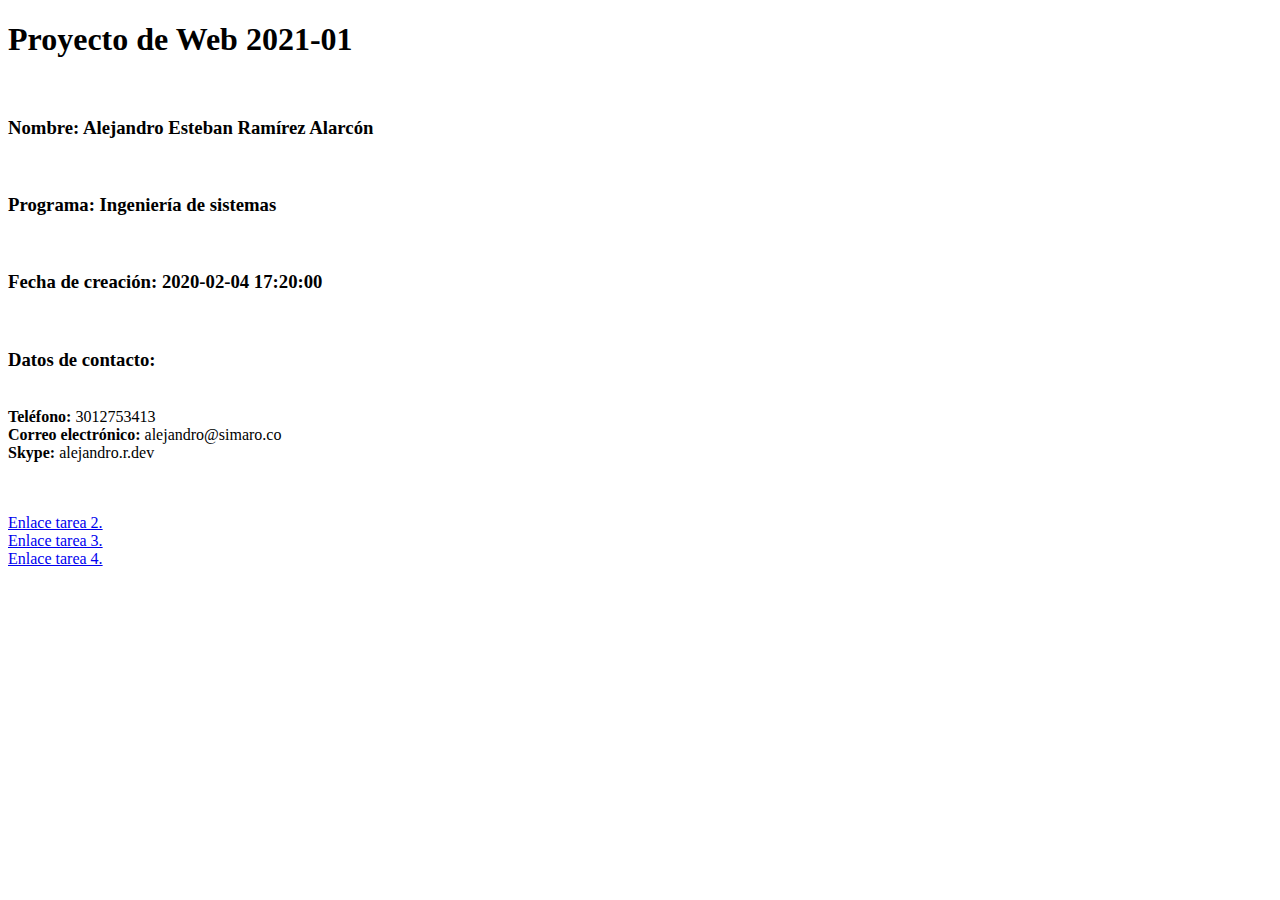
<file: index.html>
<!DOCTYPE html> 
<html>
<head>
    <meta charset="UTF-8">
    <title>Proyecto de Web 2021-01</title>
</head>
<body>
<h1>Proyecto de Web 2021-01</h1>
<br>
<p>
<h3>Nombre: Alejandro Esteban Ramírez Alarcón</h3></p>
<br>
<p>
<h3>Programa: Ingeniería de sistemas</h3></p>
<br>
<p>
<h3>Fecha de creación: 2020-02-04 17:20:00</h3></p>
<br>
<p>
<h3>Datos de contacto:</h3>
<br>
<b>Teléfono:</b> 3012753413
<br>
<b>Correo electrónico:</b> alejandro@simaro.co
<br>
<b>Skype:</b> alejandro.r.dev
<br>
</p>
<br>
<br>
<a href="fase2/design.html" target="_blank">Enlace tarea 2.</a><br>
<a href="fase3/design.html" target="_blank">Enlace tarea 3.</a><br>
<a href="fase4/design.html" target="_blank">Enlace tarea 4.</a><br>
<br>
</body>
</html>
</file>
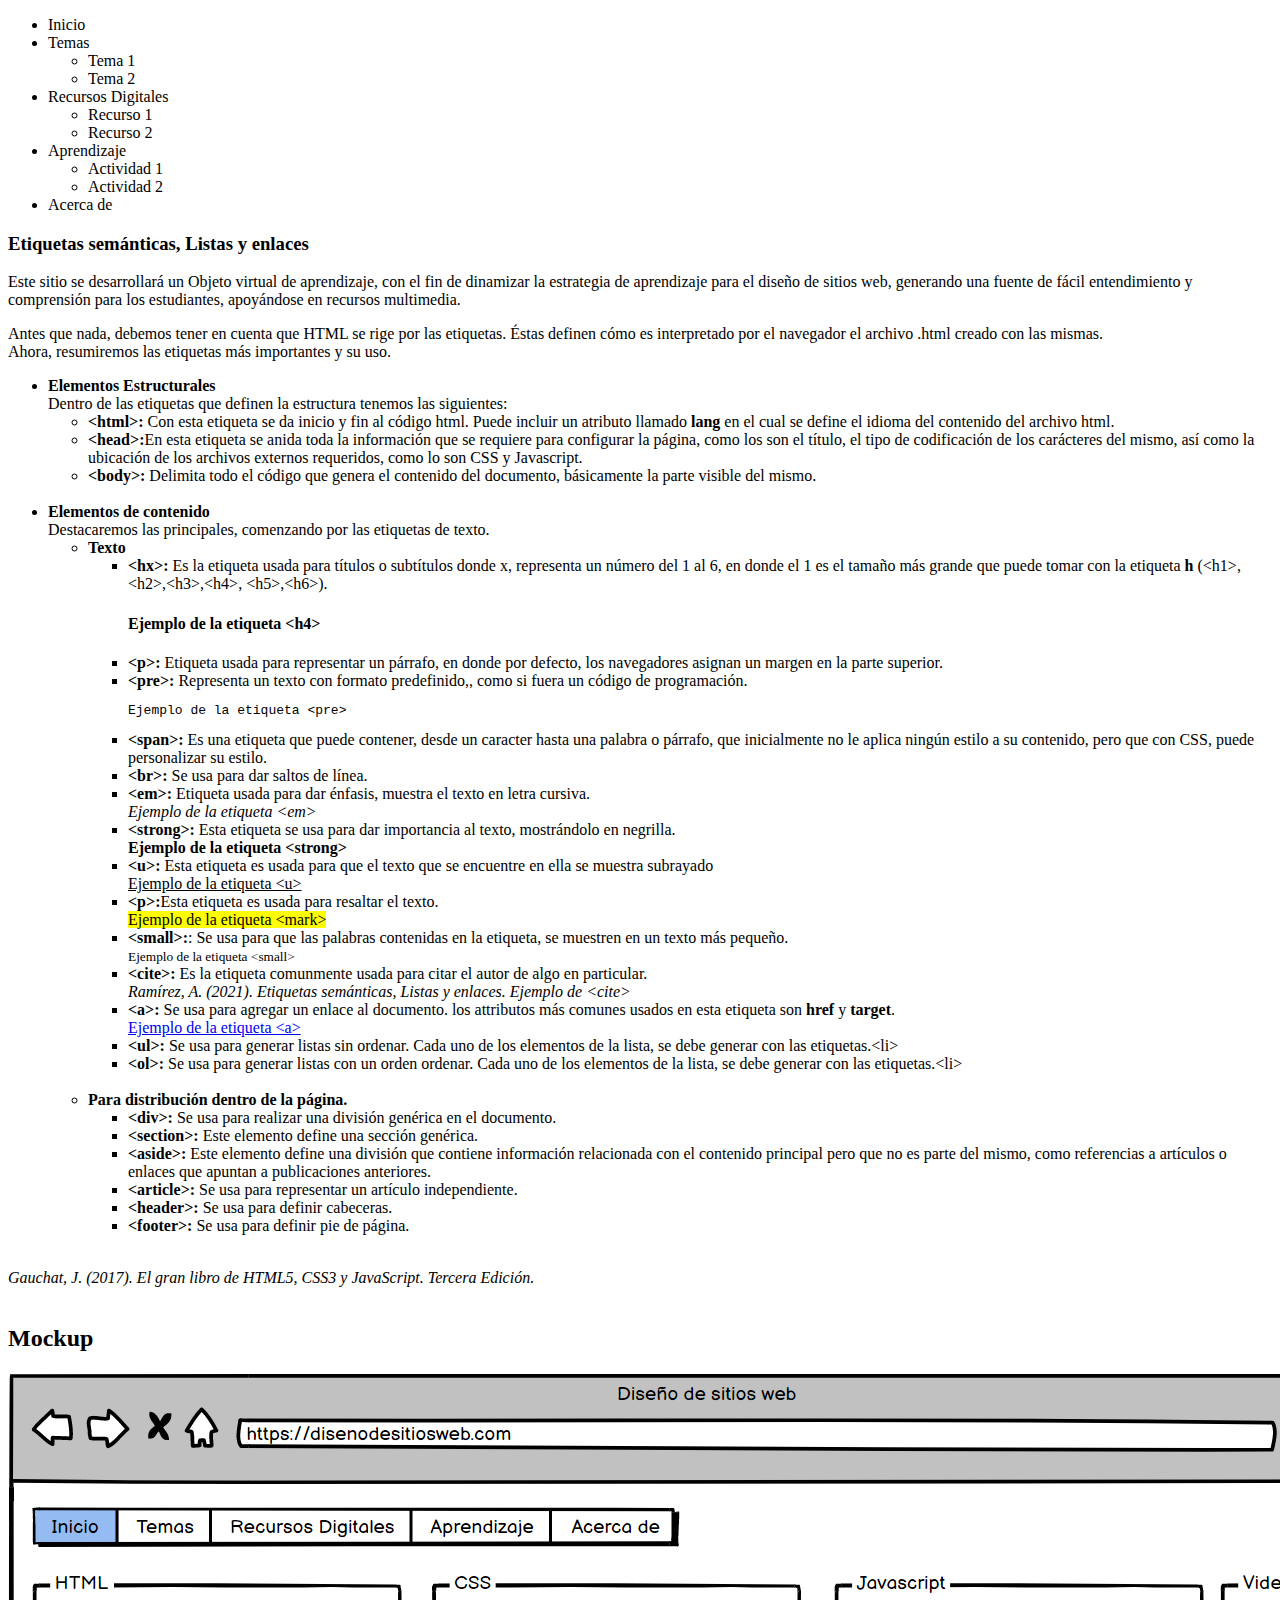
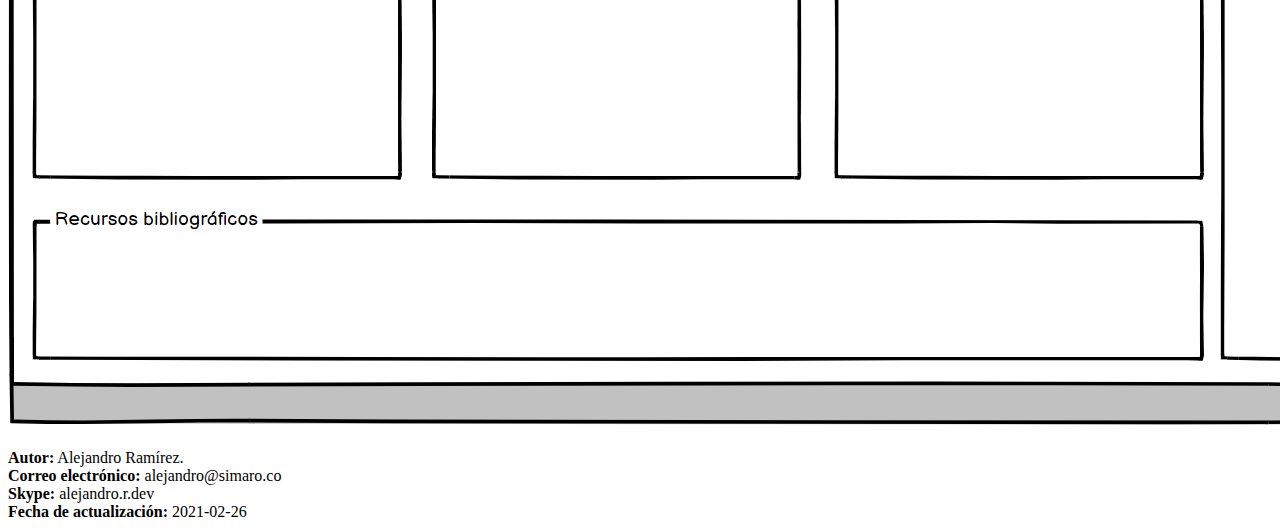
<file: fase2/design.html>
<!DOCTYPE html>
<html lang="es">
    <head>
        <meta charset="UTF-8">
        <title>Etiquetas semánticas, Listas y enlaces</title>
    </head>
    <body>
        <header>
            <nav>
                <ul>
                    <li>Inicio</li>
                    <li>Temas</li>
                    <ul>
                        <li>Tema 1</li>
                        <li>Tema 2</li>
                    </ul>
                    <li>Recursos Digitales</li>
                    <ul>
                        <li>Recurso 1</li>
                        <li>Recurso 2</li>
                    </ul>
                    <li>Aprendizaje</li>
                    <ul>
                        <li>Actividad 1</li>
                        <li>Actividad 2</li>
                    </ul>
                    <li>Acerca de</li>
                </ul>
            </nav>
        </header>
        <section>
            <h3>Etiquetas semánticas, Listas y enlaces</h3>
            <p>Este sitio se desarrollará un Objeto virtual de aprendizaje, con el fin de dinamizar la estrategia de
                aprendizaje para el diseño de sitios web, generando una fuente de fácil entendimiento y comprensión para
                los estudiantes, apoyándose en recursos multimedia.
            </p>
        </section>
        <article>
            Antes que nada, debemos tener en cuenta que HTML se rige por las etiquetas. Éstas definen cómo es interpretado
            por el navegador el archivo .html creado con las mismas.<br>
            Ahora, resumiremos las etiquetas más importantes y su uso.
            <p>
                <ul>
                    <li><b>Elementos Estructurales</b></li>
                    Dentro de las etiquetas que definen la estructura tenemos las siguientes:
                    <ul>
                        <li><b>&lt;html&gt;:</b> Con esta etiqueta se da inicio y fin al código html. Puede incluir un
                            atributo llamado <strong>lang</strong> en el cual se define el idioma del contenido del archivo
                            html.
                        </li>
                        <li><b>&lt;head&gt;:</b>En esta etiqueta se anida toda la información que se requiere para
                            configurar la página, como los son el título, el tipo de codificación de los carácteres del mismo,
                            así como la ubicación de los archivos externos requeridos, como lo son CSS y Javascript.
                        </li>
                        <li><b>&lt;body&gt;:</b> Delimita todo el código que genera el contenido del documento, básicamente
                             la parte visible del mismo.
                        </li>
                    </ul>
                    <br>
                    <li><b>Elementos de contenido</b></li>
                    Destacaremos las principales, comenzando por las etiquetas de texto.
                    <ul>
                        <li>
                            <b>Texto</b>
                            <ul>
                                <li>
                                    <b>&lt;hx&gt;:</b> Es la etiqueta usada para títulos o subtítulos donde x,
                                    representa un número del 1 al 6, en donde el 1 es el tamaño más grande que puede tomar
                                    con la etiqueta <strong>h</strong> (&lt;h1&gt;,&lt;h2&gt;,&lt;h3&gt;,&lt;h4&gt;,
                                    &lt;h5&gt;,&lt;h6&gt;).
                                    <h4>Ejemplo de la etiqueta &lt;h4&gt;</h4>
                                </li>
                                <li>
                                    <b>&lt;p&gt;:</b> Etiqueta usada para representar un párrafo, en donde por defecto,
                                    los navegadores asignan un margen en la parte superior.
                                </li>
                                <li>
                                    <b>&lt;pre&gt;:</b> Representa un texto con formato predefinido,, como si fuera un
                                    código de programación.
                                    <pre>Ejemplo de la etiqueta &lt;pre&gt;</pre>
                                </li>
                                <li>
                                    <b>&lt;span&gt;:</b> Es una etiqueta que puede contener, desde un caracter hasta
                                    una palabra o párrafo, que inicialmente no le aplica ningún estilo a su contenido,
                                    pero que con CSS, puede personalizar su estilo.
                                </li>
                                <li>
                                    <b>&lt;br&gt;:</b> Se usa para dar saltos de línea.
                                </li>
                                <li>
                                    <b>&lt;em&gt;:</b> Etiqueta usada para dar énfasis, muestra el texto en letra cursiva.
                                    <br>
                                    <em>Ejemplo de la etiqueta &lt;em&gt;</em>
                                </li>
                                <li>
                                    <b>&lt;strong&gt;:</b> Esta etiqueta se usa para dar importancia al texto, mostrándolo
                                    en negrilla.
                                    <br>
                                    <strong>Ejemplo de la etiqueta &lt;strong&gt;</strong>
                                </li>
                                <li>
                                    <b>&lt;u&gt;:</b> Esta etiqueta es usada para que el texto que se encuentre en ella
                                    se muestra subrayado
                                    <br>
                                    <u>Ejemplo de la etiqueta &lt;u&gt;</u>
                                </li>
                                <li>
                                    <b>&lt;p&gt;:</b>Esta etiqueta es usada para resaltar el texto.
                                    <br>
                                    <mark>Ejemplo de la etiqueta &lt;mark&gt;</mark>
                                </li>
                                <li>
                                    <b>&lt;small&gt;:</b>: Se usa para que las palabras contenidas en la etiqueta, se
                                    muestren en un texto más pequeño.
                                    <br>
                                    <small>Ejemplo de la etiqueta &lt;small&gt;</small>
                                </li>
                                <li>
                                    <b>&lt;cite&gt;:</b> Es la etiqueta comunmente usada para citar el autor de algo en
                                    particular.
                                    <br>
                                    <cite>Ramírez, A. (2021). Etiquetas semánticas, Listas y enlaces.  Ejemplo de &lt;cite&gt;</cite>
                                </li>
                                <li>
                                    <b>&lt;a&gt;:</b> Se usa para agregar un enlace al documento. los attributos más
                                    comunes usados en esta etiqueta son <strong>href</strong> y <strong>target</strong>.
                                    <br>
                                    <a href="https://google.com.co" target="_blank">Ejemplo de la etiqueta &lt;a&gt;</a>
                                </li>
                                <li>
                                    <b>&lt;ul&gt;:</b> Se usa para generar listas sin ordenar. Cada uno de los elementos
                                    de la lista, se debe generar con las etiquetas.&lt;li&gt;
                                </li>
                                <li>
                                    <b>&lt;ol&gt;:</b> Se usa para generar listas con un orden ordenar. Cada uno de los elementos
                                    de la lista, se debe generar con las etiquetas.&lt;li&gt;
                                </li>
                            </ul>
                        </li>
                        <br>
                        <li>
                            <b>Para distribución dentro de la página.</b>
                            <ul>
                                <li>
                                    <b>&lt;div&gt;:</b> Se usa para realizar una división genérica en el documento.
                                </li>
                                <li>
                                    <b>&lt;section&gt;:</b> Este elemento define una sección genérica.
                                </li>
                                <li>
                                    <b>&lt;aside&gt;:</b> Este elemento define una división que contiene información
                                    relacionada con el contenido principal pero que no es parte del mismo, como
                                    referencias a artículos o enlaces que apuntan a publicaciones anteriores.
                                </li>
                                <li>
                                    <b>&lt;article&gt;:</b> Se usa para representar un artículo independiente.
                                </li>
                                <li>
                                    <b>&lt;header&gt;:</b> Se usa para definir cabeceras.
                                </li>
                                <li>
                                    <b>&lt;footer&gt;:</b> Se usa para definir pie de página.
                                </li>
                            </ul>
                        </li>
                    </ul>
                </ul>
            </p>
        </article>
        <br>
        <cite>Gauchat, J. (2017). El gran libro de HTML5, CSS3 y JavaScript. Tercera Edición.</cite>
        <br><br>
        <h2>Mockup</h2>
        <img src="mockup.png">
        <br><br>
    <footer>
        <b>Autor:</b> Alejandro Ramírez. <br>
        <b>Correo electrónico:</b> alejandro@simaro.co <br>
        <b>Skype:</b> alejandro.r.dev <br>
        <b>Fecha de actualización:</b> <date>2021-02-26</date> <br>
    </footer>
    </body>
</html>
</file>
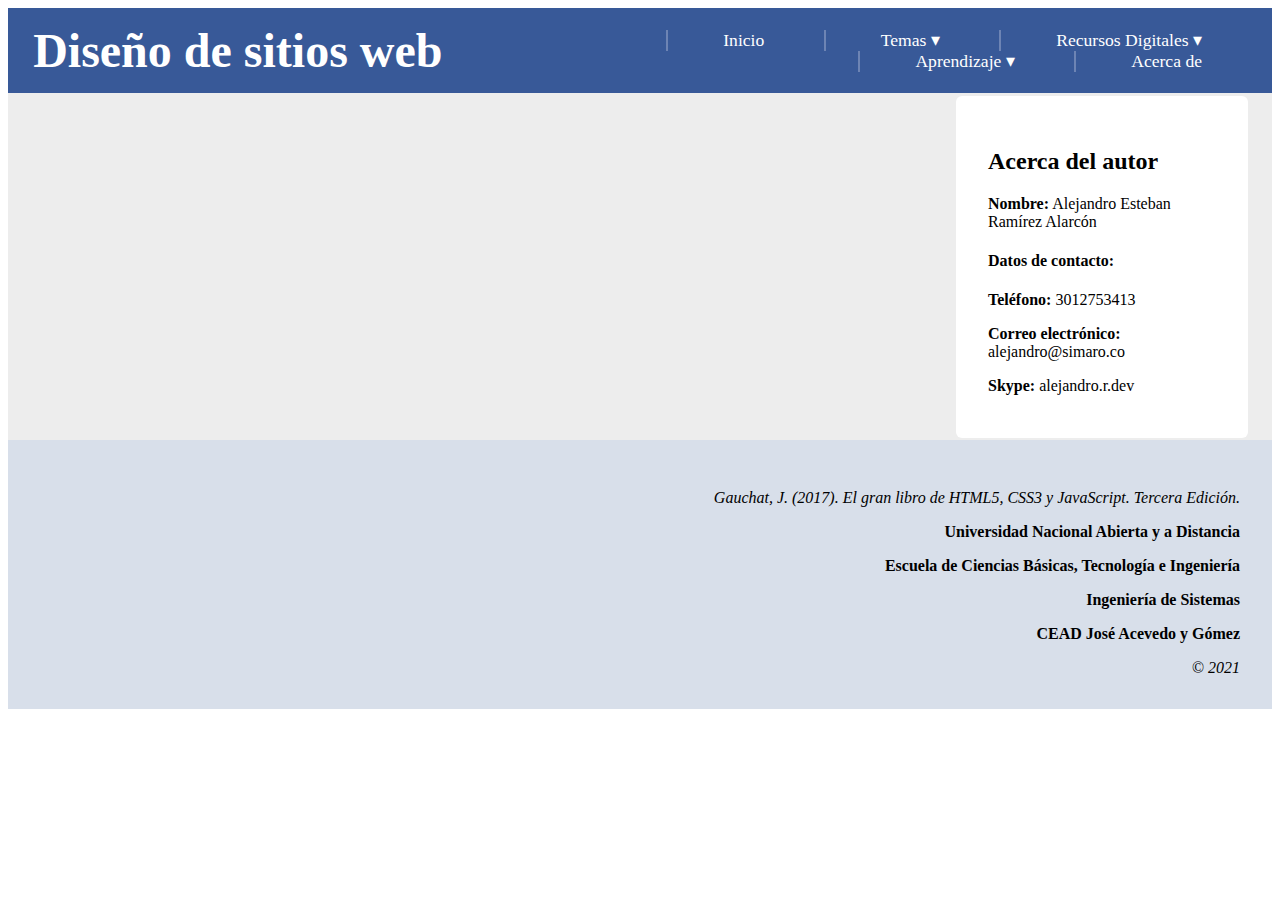
<file: fase3/about.html>
<!DOCTYPE html>
<html lang="es">
<head>
    <meta charset="UTF-8">
    <title>El autor</title>
    <link rel="stylesheet" href="../css/styles.css">
</head>
<body>
<header>
    <div class="nav-container">
        <h1 class="site-title">Diseño de sitios web</h1>
        <nav class="my-nav" role="navigation">

            <ul class="nav-ul">
                <li><a class="nav-root" href="design.html">Inicio</a></li>
                <li class="nav-root"><a href="#">Temas &dtrif;</a>
                    <ul class="nav-secondary">
                        <li><a href="subject-1.html">Tema 1</a></li>
                        <li><a href="subject-2.html">Tema 2</a></li>
                    </ul>
                </li>
                <li class="nav-root"><a href="#">Recursos Digitales &dtrif;</a>
                    <ul class="nav-secondary">
                        <li class="nav-secondary"><a href="resource-1.html">Recurso 1</a></li>
                        <li class="nav-secondary"><a href="resource-2.html">Recurso 1</a></li>
                    </ul>
                </li>
                <li class="nav-root"><a href="#">Aprendizaje &dtrif;</a>
                    <ul class="nav-secondary">
                        <li class="nav-secondary"><a href="activity-1.html">Actividad 1</a></li>
                        <li class="nav-secondary"><a href="activity-2.html">Actividad 2</a></li>
                    </ul>
                </li>
                <li class="nav-root"><a href="#">Acerca de</a></li>
            </ul>

        </nav>
    </div>
</header>
<div class="container">
    <section>
    </section>
    <aside id="my-aside">
        <h2>Acerca del autor</h2>
        <p>
            <b>Nombre:</b> Alejandro Esteban Ramírez Alarcón
        </p>
        <h4>Datos de contacto:</h4>
        <p><b>Teléfono:</b> 3012753413</p>
        <p><b>Correo electrónico:</b> alejandro@simaro.co</p>
        <p><b>Skype:</b> alejandro.r.dev</p>
    </aside>
</div>
<footer class="footer">
    <p><cite>Gauchat, J. (2017). El gran libro de HTML5, CSS3 y JavaScript. Tercera Edición.</cite></p>
    <p><b> Universidad Nacional Abierta y a Distancia</b></p>
    <p><b> Escuela de Ciencias Básicas, Tecnología e Ingeniería</b></p>
    <p><b> Ingeniería de Sistemas</b></p>
    <p><b> CEAD José Acevedo y Gómez</b></p>
    <cite>&copy; 2021 </cite>
</footer>
</body>
</html>
</file>
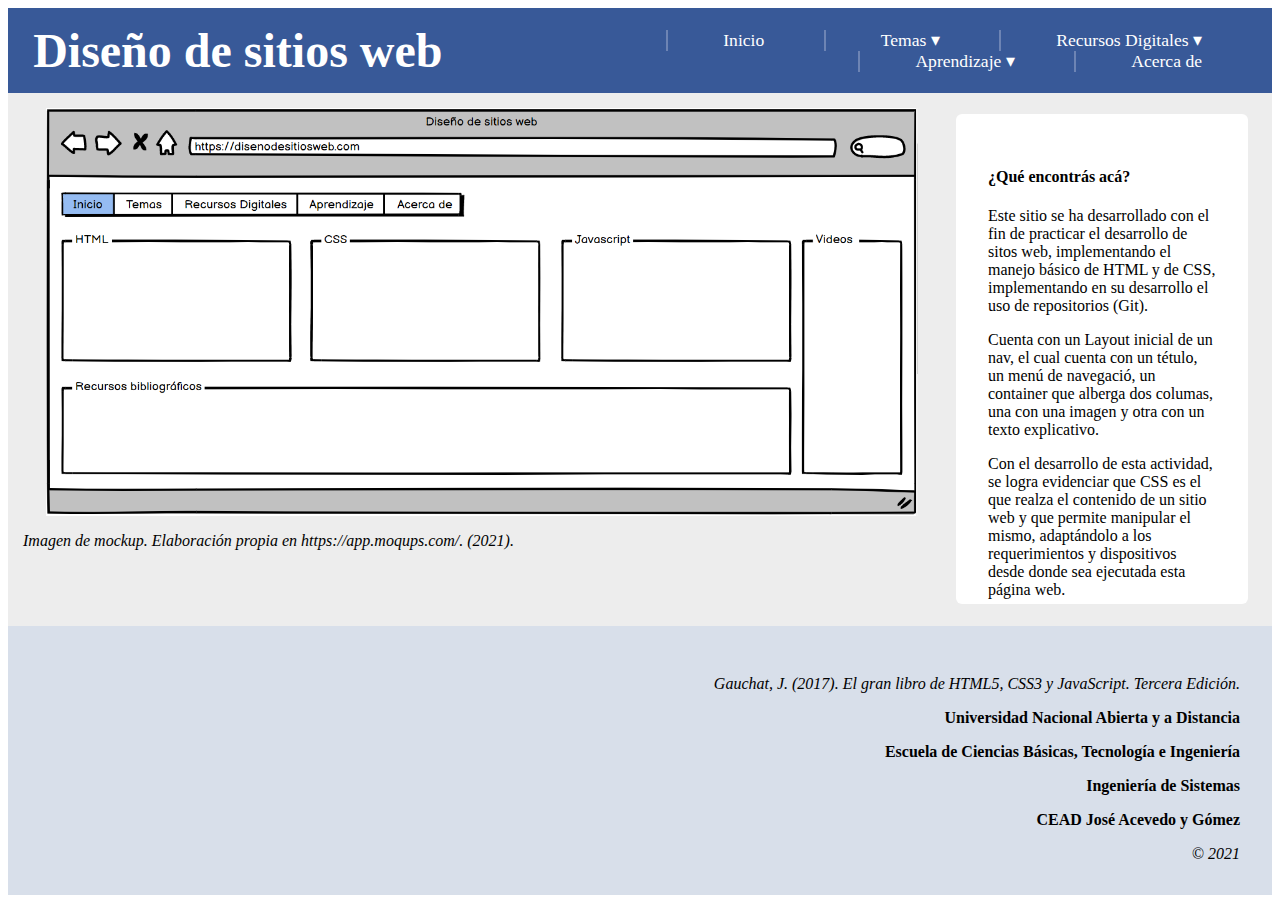
<file: fase3/design.html>
<!DOCTYPE html>
<html lang="es">
<head>
    <meta charset="UTF-8">
    <title>Diseño de sitios web</title>
    <link rel="stylesheet" href="../css/styles.css">
</head>
<body>
<header>
    <div class="nav-container">
        <h1 class="site-title">Diseño de sitios web</h1>
        <nav class="my-nav" role="navigation">

            <ul class="nav-ul">
                <li><a class="nav-root" href="#">Inicio</a></li>
                <li class="nav-root"><a href="#">Temas &dtrif;</a>
                    <ul class="nav-secondary">
                        <li><a href="subject-1.html">Tema 1</a></li>
                        <li><a href="subject-2.html">Tema 2</a></li>
                    </ul>
                </li>
                <li class="nav-root"><a href="#">Recursos Digitales &dtrif;</a>
                    <ul class="nav-secondary">
                        <li class="nav-secondary"><a href="resource-1.html">Recurso 1</a></li>
                        <li class="nav-secondary"><a href="resource-2.html">Recurso 1</a></li>
                    </ul>
                </li>
                <li class="nav-root"><a href="#">Aprendizaje &dtrif;</a>
                    <ul class="nav-secondary">
                        <li class="nav-secondary"><a href="activity-1.html">Actividad 1</a></li>
                        <li class="nav-secondary"><a href="activity-2.html">Actividad 2</a></li>
                    </ul>
                </li>
                <li class="nav-root"><a href="about.html">Acerca de</a></li>
            </ul>

        </nav>
    </div>
</header>
<div class="container">
    <section>
        <img class="image" src="../fase2/mockup.png">
        <p><cite>Imagen de mockup. Elaboración propia en https://app.moqups.com/. (2021).</cite></p>
    </section>
    <aside id="my-aside">
        <h4>¿Qué encontrás acá?</h4>
        <p>
            Este sitio se ha desarrollado con el fin de practicar el desarrollo de sitos web, implementando el manejo
            básico de HTML y de CSS, implementando en su desarrollo el uso de repositorios (Git).
        </p>
        <p>
            Cuenta con un Layout inicial de un nav, el cual cuenta con un tétulo, un menú de navegació, un container que
            alberga dos columas, una con una imagen y otra con un texto explicativo.
        </p>
        <p>
            Con el desarrollo de esta actividad, se logra evidenciar que CSS es el que realza el contenido de un sitio
            web
            y que permite manipular el mismo, adaptándolo a los requerimientos y dispositivos desde donde sea ejecutada
            esta página web.
        </p>
    </aside>
</div>
<footer class="footer">
    <p><cite>Gauchat, J. (2017). El gran libro de HTML5, CSS3 y JavaScript. Tercera Edición.</cite></p>
    <p><b> Universidad Nacional Abierta y a Distancia</b></p>
    <p><b> Escuela de Ciencias Básicas, Tecnología e Ingeniería</b></p>
    <p><b> Ingeniería de Sistemas</b></p>
    <p><b> CEAD José Acevedo y Gómez</b></p>
    <cite>&copy; 2021 </cite>
</footer>
</body>
</html>
</file>
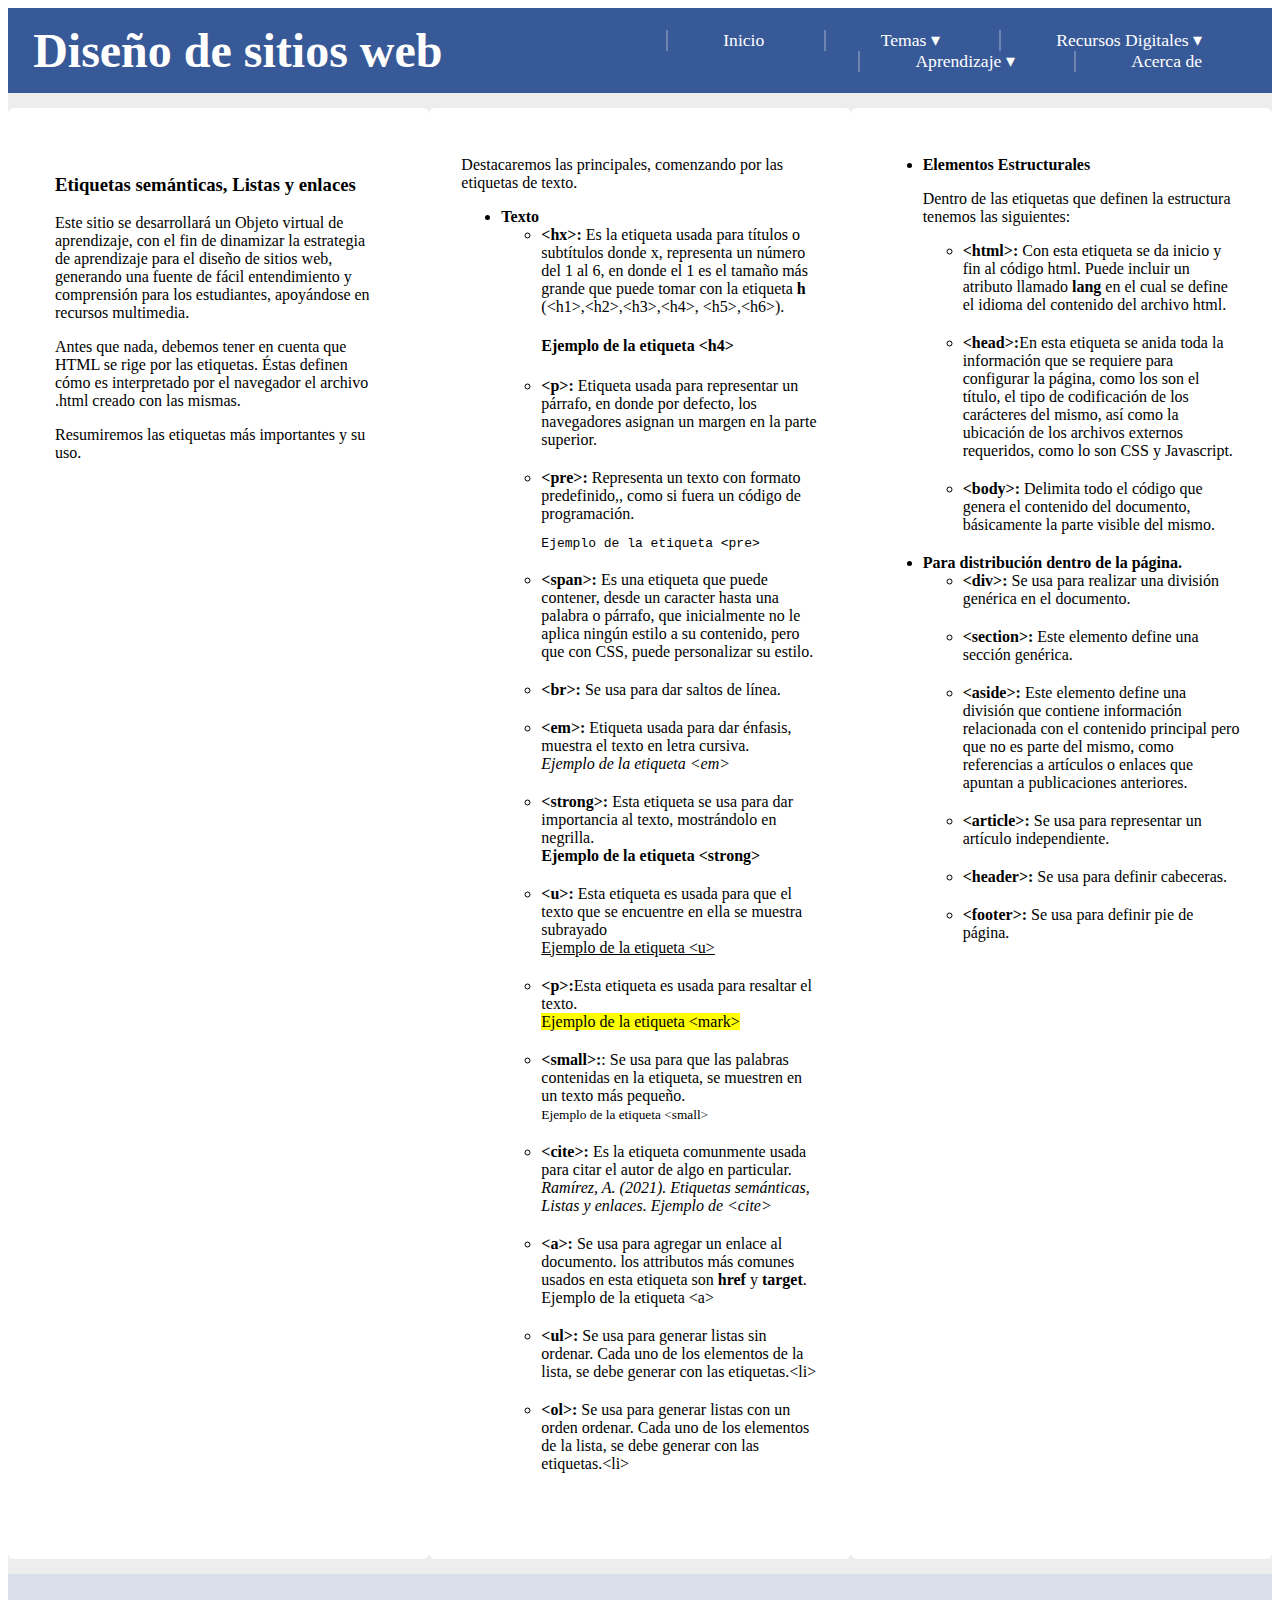
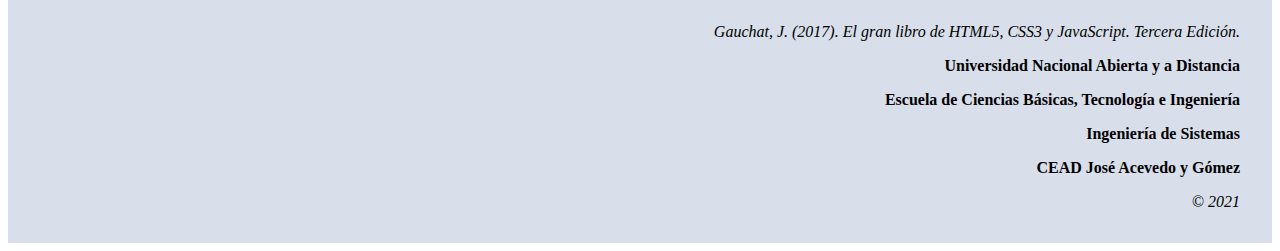
<file: fase3/subject-1.html>
<!DOCTYPE html>
<html lang="en">
<head>
    <meta charset="UTF-8">
    <title>Etiquetas semánticas, Listas y enlaces</title>
        <html lang="es">
        <head>
            <meta charset="UTF-8">
            <title>Etiquetas semánticas, Listas y enlaces</title>
            <link rel="stylesheet" href="../css/styles.css">
        </head>
<body>
<header>
    <div class="nav-container">
        <h1 class="site-title">Diseño de sitios web</h1>
        <nav class="my-nav" role="navigation">

            <ul class="nav-ul">
                <li><a class="nav-root" href="design.html">Inicio</a></li>
                <li class="nav-root"><a href="#">Temas &dtrif;</a>
                    <ul class="nav-secondary">
                        <li><a href="subject-1.html">Tema 1</a></li>
                        <li><a href="subject-2.html">Tema 2</a></li>
                    </ul>
                </li>
                <li class="nav-root"><a href="#">Recursos Digitales &dtrif;</a>
                    <ul class="nav-secondary">
                        <li class="nav-secondary"><a href="resource-1.html">Recurso 1</a></li>
                        <li class="nav-secondary"><a href="resource-2.html">Recurso 1</a></li>
                    </ul>
                </li>
                <li class="nav-root"><a href="#">Aprendizaje &dtrif;</a>
                    <ul class="nav-secondary">
                        <li class="nav-secondary"><a href="activity-1.html">Actividad 1</a></li>
                        <li class="nav-secondary"><a href="activity-2.html">Actividad 2</a></li>
                    </ul>
                </li>
                <li class="nav-root"><a href="about.html">Acerca de</a></li>
            </ul>

        </nav>
    </div>
</header>
<div class="container-3">
    <div class="content-div">
        <section>
            <h3>Etiquetas semánticas, Listas y enlaces</h3>
            <p>Este sitio se desarrollará un Objeto virtual de aprendizaje, con el fin de dinamizar la estrategia de
                aprendizaje para el diseño de sitios web, generando una fuente de fácil entendimiento y comprensión para
                los estudiantes, apoyándose en recursos multimedia.
            </p>
            <p> Antes que nada, debemos tener en cuenta que HTML se rige por las etiquetas. Éstas definen cómo es
                interpretado
                por el navegador el archivo .html creado con las mismas.
            </p>
            <p>Resumiremos las etiquetas más importantes y su uso.</p>
        </section>
    </div>
    <div class="content-div">
        <p>Destacaremos las principales, comenzando por las etiquetas de texto.</p>

        <ul>
            <li>
                <b>Texto</b>
                <ul>
                    <li>
                        <b>&lt;hx&gt;:</b> Es la etiqueta usada para títulos o subtítulos donde x,
                        representa un número del 1 al 6, en donde el 1 es el tamaño más grande que puede tomar
                        con la etiqueta <strong>h</strong> (&lt;h1&gt;,&lt;h2&gt;,&lt;h3&gt;,&lt;h4&gt;,
                        &lt;h5&gt;,&lt;h6&gt;).
                        <h4>Ejemplo de la etiqueta &lt;h4&gt;</h4>
                    </li>
                    <li>
                        <b>&lt;p&gt;:</b> Etiqueta usada para representar un párrafo, en donde por defecto,
                        los navegadores asignan un margen en la parte superior.
                    </li>
                    <li>
                        <b>&lt;pre&gt;:</b> Representa un texto con formato predefinido,, como si fuera un
                        código de programación.
                        <pre>Ejemplo de la etiqueta &lt;pre&gt;</pre>
                    </li>
                    <li>
                        <b>&lt;span&gt;:</b> Es una etiqueta que puede contener, desde un caracter hasta
                        una palabra o párrafo, que inicialmente no le aplica ningún estilo a su contenido,
                        pero que con CSS, puede personalizar su estilo.
                    </li>
                    <li>
                        <b>&lt;br&gt;:</b> Se usa para dar saltos de línea.
                    </li>
                    <li>
                        <b>&lt;em&gt;:</b> Etiqueta usada para dar énfasis, muestra el texto en letra cursiva.
                        <br>
                        <em>Ejemplo de la etiqueta &lt;em&gt;</em>
                    </li>
                    <li>
                        <b>&lt;strong&gt;:</b> Esta etiqueta se usa para dar importancia al texto, mostrándolo
                        en negrilla.
                        <br>
                        <strong>Ejemplo de la etiqueta &lt;strong&gt;</strong>
                    </li>
                    <li>
                        <b>&lt;u&gt;:</b> Esta etiqueta es usada para que el texto que se encuentre en ella
                        se muestra subrayado
                        <br>
                        <u>Ejemplo de la etiqueta &lt;u&gt;</u>
                    </li>
                    <li>
                        <b>&lt;p&gt;:</b>Esta etiqueta es usada para resaltar el texto.
                        <br>
                        <mark>Ejemplo de la etiqueta &lt;mark&gt;</mark>
                    </li>
                    <li>
                        <b>&lt;small&gt;:</b>: Se usa para que las palabras contenidas en la etiqueta, se
                        muestren en un texto más pequeño.
                        <br>
                        <small>Ejemplo de la etiqueta &lt;small&gt;</small>
                    </li>
                    <li>
                        <b>&lt;cite&gt;:</b> Es la etiqueta comunmente usada para citar el autor de algo en
                        particular.
                        <br>
                        <cite>Ramírez, A. (2021). Etiquetas semánticas, Listas y enlaces. Ejemplo de &lt;cite&gt;</cite>
                    </li>
                    <li>
                        <b>&lt;a&gt;:</b> Se usa para agregar un enlace al documento. los attributos más
                        comunes usados en esta etiqueta son <strong>href</strong> y <strong>target</strong>.
                        <br>
                        <a href="https://google.com.co" target="_blank">Ejemplo de la etiqueta &lt;a&gt;</a>
                    </li>
                    <li>
                        <b>&lt;ul&gt;:</b> Se usa para generar listas sin ordenar. Cada uno de los elementos
                        de la lista, se debe generar con las etiquetas.&lt;li&gt;
                    </li>
                    <li>
                        <b>&lt;ol&gt;:</b> Se usa para generar listas con un orden ordenar. Cada uno de los elementos
                        de la lista, se debe generar con las etiquetas.&lt;li&gt;
                    </li>
                </ul>
            </li>
            <br>
        </ul>
    </div>
    <div class="content-div">
        <ul>
            <li>
                <p><b>Elementos Estructurales</b></p>
                <p>Dentro de las etiquetas que definen la estructura tenemos las siguientes:</p>
                <ul>
                    <li><b>&lt;html&gt;:</b> Con esta etiqueta se da inicio y fin al código html. Puede incluir un
                        atributo llamado <strong>lang</strong> en el cual se define el idioma del contenido del archivo
                        html.
                    </li>
                    <li><b>&lt;head&gt;:</b>En esta etiqueta se anida toda la información que se requiere para
                        configurar la página, como los son el título, el tipo de codificación de los carácteres del
                        mismo,
                        así como la ubicación de los archivos externos requeridos, como lo son CSS y Javascript.
                    </li>
                    <li><b>&lt;body&gt;:</b> Delimita todo el código que genera el contenido del documento, básicamente
                        la parte visible del mismo.
                    </li>
                </ul>
            </li>
            <li>
                <b>Para distribución dentro de la página.</b>
                <ul>
                    <li>
                        <b>&lt;div&gt;:</b> Se usa para realizar una división genérica en el documento.
                    </li>
                    <li>
                        <b>&lt;section&gt;:</b> Este elemento define una sección genérica.
                    </li>
                    <li>
                        <b>&lt;aside&gt;:</b> Este elemento define una división que contiene información
                        relacionada con el contenido principal pero que no es parte del mismo, como
                        referencias a artículos o enlaces que apuntan a publicaciones anteriores.
                    </li>
                    <li>
                        <b>&lt;article&gt;:</b> Se usa para representar un artículo independiente.
                    </li>
                    <li>
                        <b>&lt;header&gt;:</b> Se usa para definir cabeceras.
                    </li>
                    <li>
                        <b>&lt;footer&gt;:</b> Se usa para definir pie de página.
                    </li>
                </ul>
            </li>
        </ul>
    </div>
</div>
<footer class="footer">
    <p><cite>Gauchat, J. (2017). El gran libro de HTML5, CSS3 y JavaScript. Tercera Edición.</cite></p>
    <p><b> Universidad Nacional Abierta y a Distancia</b></p>
    <p><b> Escuela de Ciencias Básicas, Tecnología e Ingeniería</b></p>
    <p><b> Ingeniería de Sistemas</b></p>
    <p><b> CEAD José Acevedo y Gómez</b></p>
    <cite>&copy; 2021 </cite>
</footer>
</body>
</html></title>
</head>
<body>

</body>
</html>
</file>
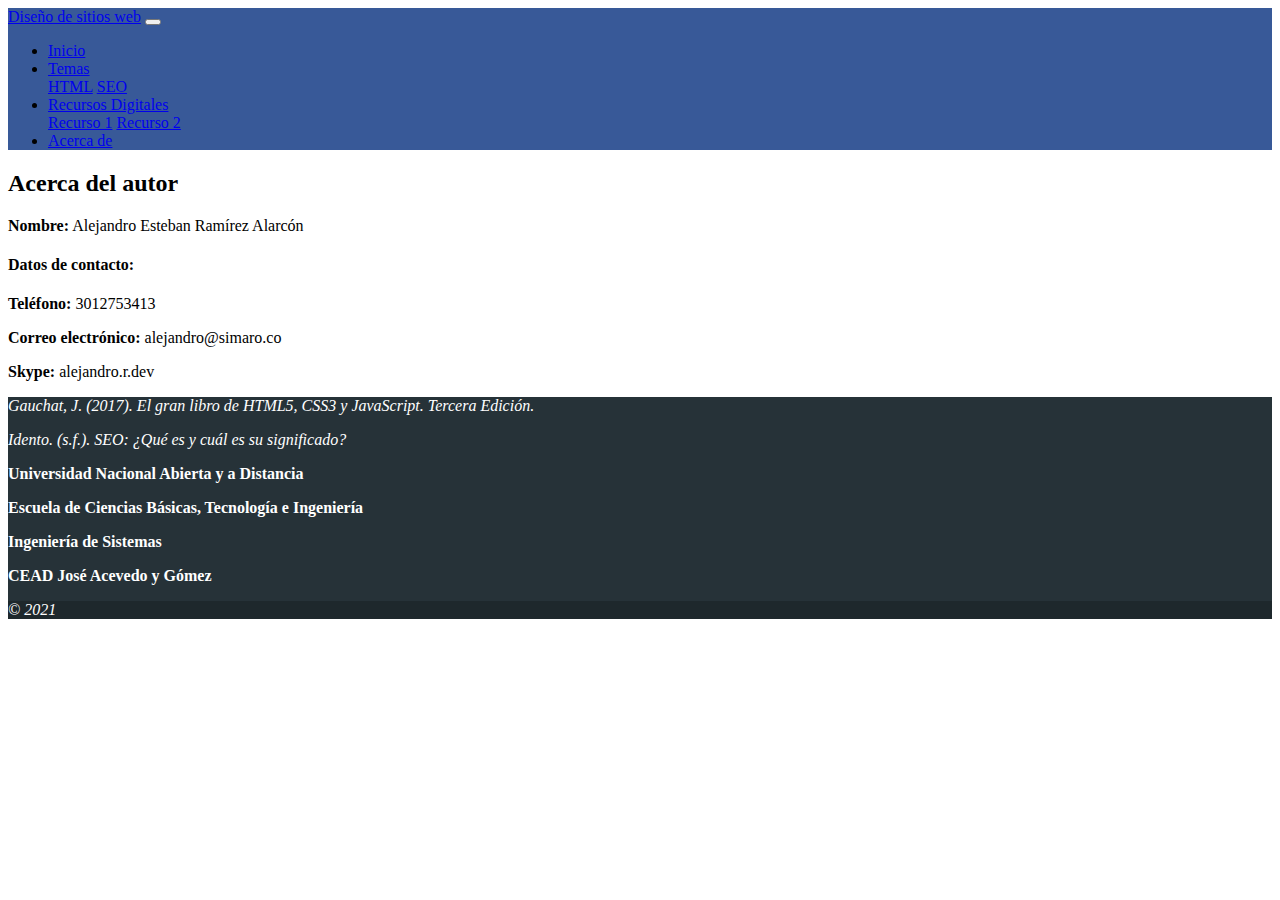
<file: fase4/about.html>
<!DOCTYPE html>
<html lang="es">
<head>
    <meta charset="UTF-8">
    <title>SEO</title>
    <script src="https://code.jquery.com/jquery-3.5.1.slim.min.js"
            integrity="sha384-DfXdz2htPH0lsSSs5nCTpuj/zy4C+OGpamoFVy38MVBnE+IbbVYUew+OrCXaRkfj"
            crossorigin="anonymous"></script>
    <script src="https://cdn.jsdelivr.net/npm/bootstrap@4.6.0/dist/js/bootstrap.bundle.min.js"
            integrity="sha384-Piv4xVNRyMGpqkS2by6br4gNJ7DXjqk09RmUpJ8jgGtD7zP9yug3goQfGII0yAns"
            crossorigin="anonymous"></script>
    <link rel="stylesheet" href="https://cdn.jsdelivr.net/npm/bootstrap@4.6.0/dist/css/bootstrap.min.css"
          integrity="sha384-B0vP5xmATw1+K9KRQjQERJvTumQW0nPEzvF6L/Z6nronJ3oUOFUFpCjEUQouq2+l" crossorigin="anonymous">
    <link rel="stylesheet" href="../css/custom-css.css">
</head>
<body>
<header>
    <nav class="navbar navbar-expand-lg navbar-dark" style="background-color: #385998;">
        <a class="navbar-brand" href="design.html">Diseño de sitios web</a>
        <button class="navbar-toggler" type="button" data-toggle="collapse" data-target="#navbarSupportedContent"
                aria-controls="navbarSupportedContent" aria-expanded="false" aria-label="Toggle navigation">
            <span class="navbar-toggler-icon"></span>
        </button>
        <div class="collapse navbar-collapse" id="navbarSupportedContent">
            <ul class="navbar-nav mr-auto">
                <li class="nav-item active">
                    <a class="nav-link" href="design.html">Inicio</a>
                </li>
                <li class="nav-item dropdown">
                    <a class="nav-link dropdown-toggle" href="#" id="navbarDropdown" role="button"
                       data-toggle="dropdown" aria-haspopup="true" aria-expanded="false">
                        Temas
                    </a>
                    <div class="dropdown-menu" aria-labelledby="navbarDropdown">
                        <a class="dropdown-item" href="subject-1.html">HTML</a>
                        <a class="dropdown-item" href="subject-2.html">SEO</a>
                    </div>
                </li>
                <li class="nav-item dropdown">
                    <a class="nav-link dropdown-toggle" href="#" id="navbarDropdown" role="button"
                       data-toggle="dropdown" aria-haspopup="true" aria-expanded="false">
                        Recursos Digitales
                    </a>
                    <div class="dropdown-menu" aria-labelledby="navbarDropdown">
                        <a class="dropdown-item" href="resource-1.html">Recurso 1</a>
                        <a class="dropdown-item" href="resource-2.html">Recurso 2</a>
                    </div>
                </li>
                <li class="nav-item active">
                    <a class="nav-link" href="about.html">Acerca de</a>
                </li>
            </ul>
        </div>
    </nav>
</header>
<!-- START CONTENT-->
<div class="container">
    <div class="row mt-5">
        <div class="col-sm-12">
            <div class="card h-100">
                <div class="card-body d-flex flex-column">
                    <h2>Acerca del autor</h2>
                    <p>
                        <b>Nombre:</b> Alejandro Esteban Ramírez Alarcón
                    </p>
                    <h4>Datos de contacto:</h4>
                    <p><b>Teléfono:</b> 3012753413</p>
                    <p><b>Correo electrónico:</b> alejandro@simaro.co</p>
                    <p><b>Skype:</b> alejandro.r.dev</p>
                </div>
            </div>
        </div>
    </div>
</div>
<footer class="page-footer font-small color-dark pt-4 mt-5">
    <div class="container-fluid">
        <p><cite>Gauchat, J. (2017). El gran libro de HTML5, CSS3 y JavaScript. Tercera Edición.</cite></p>
        <p><cite>Idento. (s.f.). SEO: ¿Qué es y cuál es su significado?</cite></p>
        <p><b> Universidad Nacional Abierta y a Distancia</b></p>
        <p><b> Escuela de Ciencias Básicas, Tecnología e Ingeniería</b></p>
        <p><b> Ingeniería de Sistemas</b></p>
        <p><b> CEAD José Acevedo y Gómez</b></p>
    </div>
    <div class="copyright-footer text-center py-3"><cite>&copy; 2021 </cite>
    </div>
</footer>
</body>
</html>
</file>
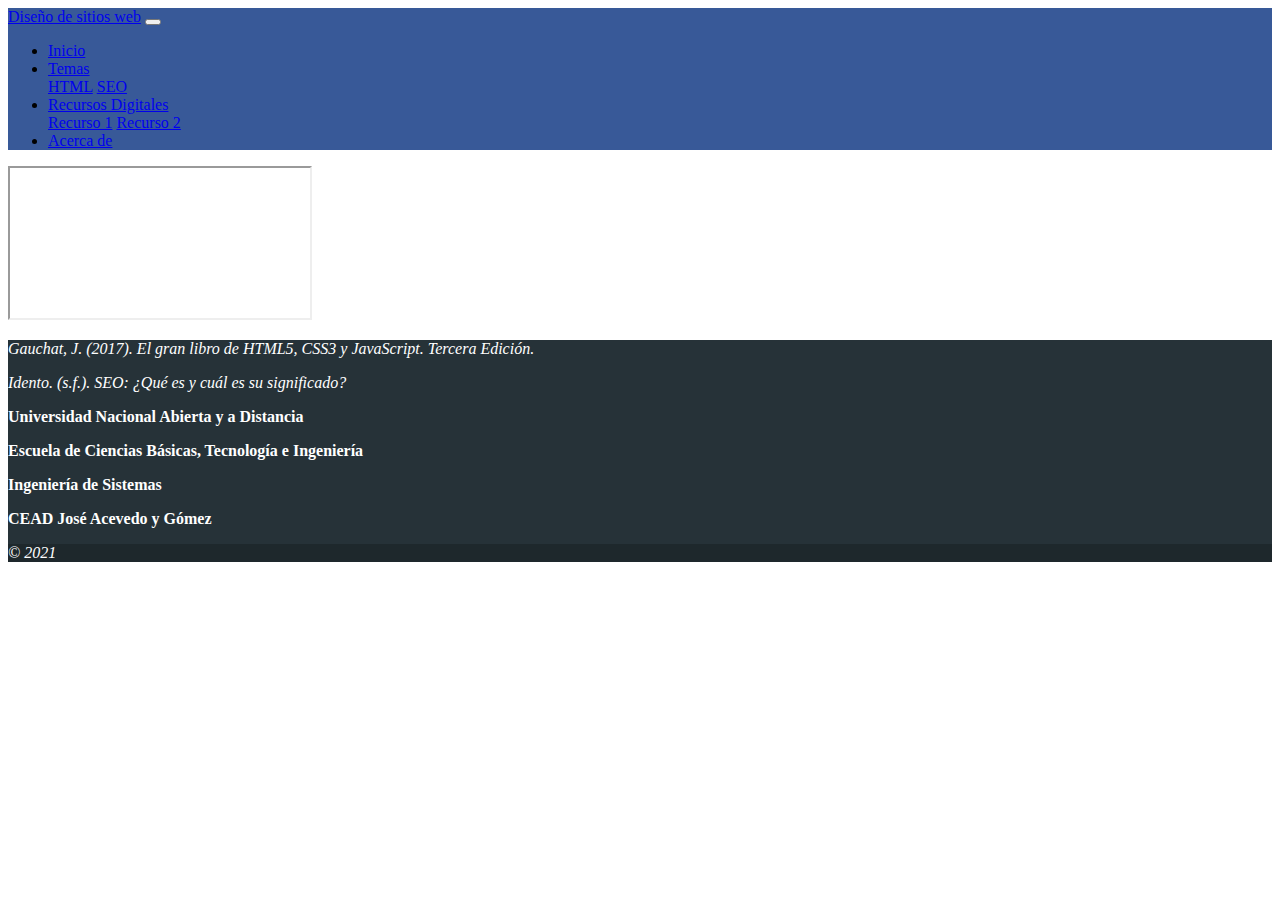
<file: fase4/resource-1.html>
<!DOCTYPE html>
<html lang="es">
<head>
    <meta charset="UTF-8">
    <meta name="description" content="UNAD DWS">
    <meta name="keywords" content="HTML, CSS, JavaScript">
    <meta name="author" content="Alejandro Ramírez">
    <title>Recurso 1</title>
    <script src="https://code.jquery.com/jquery-3.5.1.slim.min.js"
            integrity="sha384-DfXdz2htPH0lsSSs5nCTpuj/zy4C+OGpamoFVy38MVBnE+IbbVYUew+OrCXaRkfj"
            crossorigin="anonymous"></script>
    <script src="https://cdn.jsdelivr.net/npm/bootstrap@4.6.0/dist/js/bootstrap.bundle.min.js"
            integrity="sha384-Piv4xVNRyMGpqkS2by6br4gNJ7DXjqk09RmUpJ8jgGtD7zP9yug3goQfGII0yAns"
            crossorigin="anonymous"></script>
    <link rel="stylesheet" href="https://cdn.jsdelivr.net/npm/bootstrap@4.6.0/dist/css/bootstrap.min.css"
          integrity="sha384-B0vP5xmATw1+K9KRQjQERJvTumQW0nPEzvF6L/Z6nronJ3oUOFUFpCjEUQouq2+l" crossorigin="anonymous">
    <link rel="stylesheet" href="../css/custom-css.css">
</head>
<body>
<header>
    <nav class="navbar navbar-expand-lg navbar-dark" style="background-color: #385998;">
        <a class="navbar-brand" href="design.html">Diseño de sitios web</a>
        <button class="navbar-toggler" type="button" data-toggle="collapse" data-target="#navbarSupportedContent"
                aria-controls="navbarSupportedContent" aria-expanded="false" aria-label="Toggle navigation">
            <span class="navbar-toggler-icon"></span>
        </button>
        <div class="collapse navbar-collapse" id="navbarSupportedContent">
            <ul class="navbar-nav mr-auto">
                <li class="nav-item active">
                    <a class="nav-link" href="design.html">Inicio</a>
                </li>
                <li class="nav-item dropdown">
                    <a class="nav-link dropdown-toggle" href="#" id="navbarDropdown" role="button"
                       data-toggle="dropdown" aria-haspopup="true" aria-expanded="false">
                        Temas
                    </a>
                    <div class="dropdown-menu" aria-labelledby="navbarDropdown">
                        <a class="dropdown-item" href="subject-1.html">HTML</a>
                        <a class="dropdown-item" href="subject-2.html">SEO</a>
                    </div>
                </li>
                <li class="nav-item dropdown">
                    <a class="nav-link dropdown-toggle" href="#" id="navbarDropdown" role="button"
                       data-toggle="dropdown" aria-haspopup="true" aria-expanded="false">
                        Recursos Digitales
                    </a>
                    <div class="dropdown-menu" aria-labelledby="navbarDropdown">
                        <a class="dropdown-item" href="resource-1.html">Recurso 1</a>
                        <a class="dropdown-item" href="resource-2.html">Recurso 2</a>
                    </div>
                </li>
                <li class="nav-item active">
                    <a class="nav-link" href="about.html">Acerca de</a>
                </li>
            </ul>
        </div>
    </nav>
</header>
<!-- START CONTENT-->
<div class="container">
    <div class="row mt-5 bb-5">
        <div class="col-md-8 offset-md-2">
            <div class="embed-responsive embed-responsive-16by9">
                <iframe class="embed-responsive-item" src="https://www.youtube.com/embed/rbuYtrNUxg4" allowfullscreen></iframe>
            </div>
        </div>
    </div>
</div>


<!-- END CONTENT-->
<footer class="page-footer font-small color-dark pt-4 mt-5">
    <div class="container-fluid">
        <p><cite>Gauchat, J. (2017). El gran libro de HTML5, CSS3 y JavaScript. Tercera Edición.</cite></p>
        <p><cite>Idento. (s.f.). SEO: ¿Qué es y cuál es su significado?</cite></p>
        <p><b> Universidad Nacional Abierta y a Distancia</b></p>
        <p><b> Escuela de Ciencias Básicas, Tecnología e Ingeniería</b></p>
        <p><b> Ingeniería de Sistemas</b></p>
        <p><b> CEAD José Acevedo y Gómez</b></p>
    </div>
    <div class="copyright-footer text-center py-3"><cite>&copy; 2021 </cite>
    </div>
</footer>
</body>
</html>
</file>
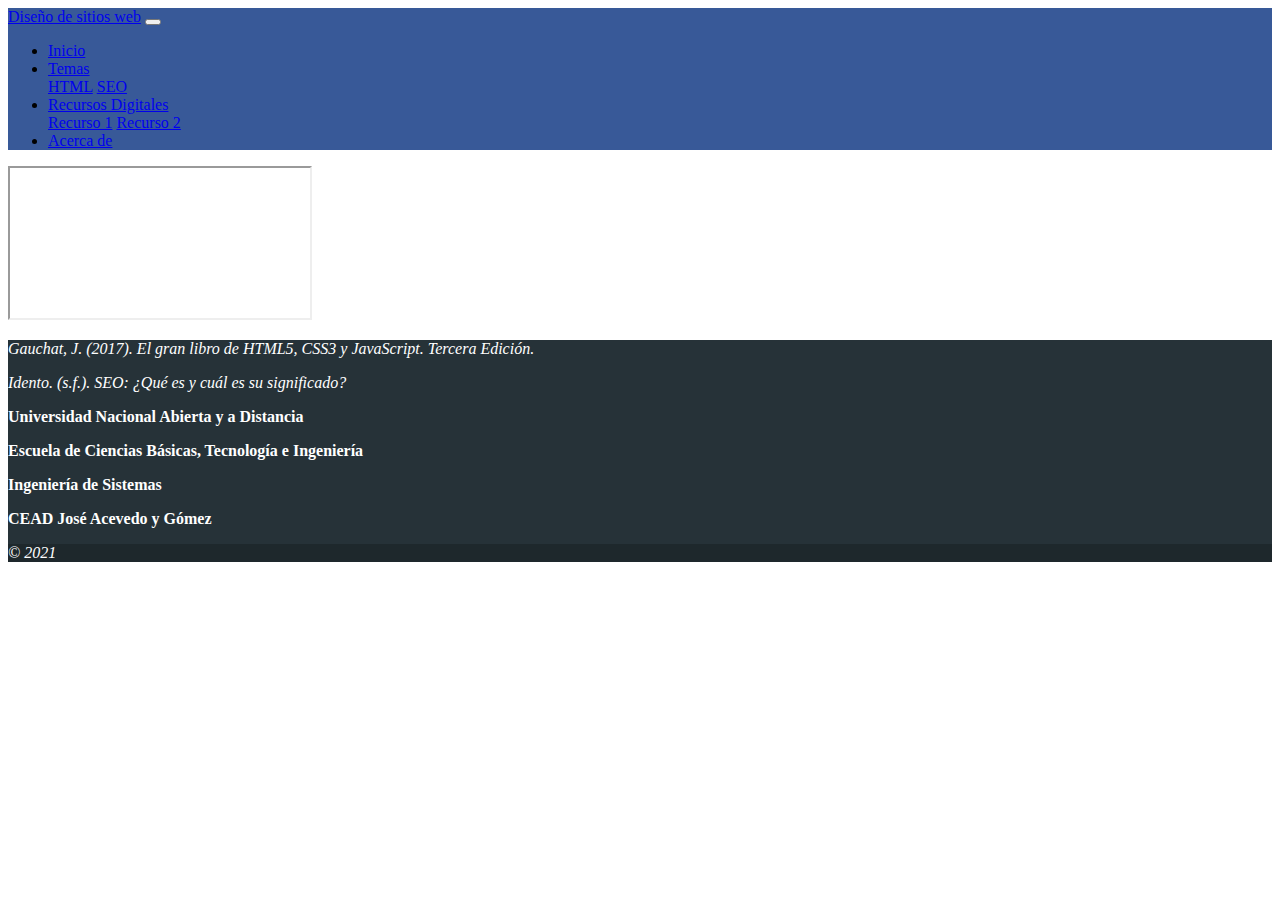
<file: fase4/resource-2.html>
<!DOCTYPE html>
<html lang="es">
<head>
    <meta charset="UTF-8">
    <meta name="description" content="UNAD DWS">
    <meta name="keywords" content="HTML, CSS, JavaScript">
    <meta name="author" content="Alejandro Ramírez">
    <title>Recurso 1</title>
    <script src="https://code.jquery.com/jquery-3.5.1.slim.min.js"
            integrity="sha384-DfXdz2htPH0lsSSs5nCTpuj/zy4C+OGpamoFVy38MVBnE+IbbVYUew+OrCXaRkfj"
            crossorigin="anonymous"></script>
    <script src="https://cdn.jsdelivr.net/npm/bootstrap@4.6.0/dist/js/bootstrap.bundle.min.js"
            integrity="sha384-Piv4xVNRyMGpqkS2by6br4gNJ7DXjqk09RmUpJ8jgGtD7zP9yug3goQfGII0yAns"
            crossorigin="anonymous"></script>
    <link rel="stylesheet" href="https://cdn.jsdelivr.net/npm/bootstrap@4.6.0/dist/css/bootstrap.min.css"
          integrity="sha384-B0vP5xmATw1+K9KRQjQERJvTumQW0nPEzvF6L/Z6nronJ3oUOFUFpCjEUQouq2+l" crossorigin="anonymous">
    <link rel="stylesheet" href="../css/custom-css.css">
</head>
<body>
<header>
    <nav class="navbar navbar-expand-lg navbar-dark" style="background-color: #385998;">
        <a class="navbar-brand" href="design.html">Diseño de sitios web</a>
        <button class="navbar-toggler" type="button" data-toggle="collapse" data-target="#navbarSupportedContent"
                aria-controls="navbarSupportedContent" aria-expanded="false" aria-label="Toggle navigation">
            <span class="navbar-toggler-icon"></span>
        </button>
        <div class="collapse navbar-collapse" id="navbarSupportedContent">
            <ul class="navbar-nav mr-auto">
                <li class="nav-item active">
                    <a class="nav-link" href="design.html">Inicio</a>
                </li>
                <li class="nav-item dropdown">
                    <a class="nav-link dropdown-toggle" href="#" id="navbarDropdown" role="button"
                       data-toggle="dropdown" aria-haspopup="true" aria-expanded="false">
                        Temas
                    </a>
                    <div class="dropdown-menu" aria-labelledby="navbarDropdown">
                        <a class="dropdown-item" href="subject-1.html">HTML</a>
                        <a class="dropdown-item" href="subject-2.html">SEO</a>
                    </div>
                </li>
                <li class="nav-item dropdown">
                    <a class="nav-link dropdown-toggle" href="#" id="navbarDropdown" role="button"
                       data-toggle="dropdown" aria-haspopup="true" aria-expanded="false">
                        Recursos Digitales
                    </a>
                    <div class="dropdown-menu" aria-labelledby="navbarDropdown">
                        <a class="dropdown-item" href="resource-1.html">Recurso 1</a>
                        <a class="dropdown-item" href="resource-2.html">Recurso 2</a>
                    </div>
                </li>
                <li class="nav-item active">
                    <a class="nav-link" href="about.html">Acerca de</a>
                </li>
            </ul>
        </div>
    </nav>
</header>
<!-- START CONTENT-->
<div class="container">
    <div class="row mt-5 bb-5">
        <div class="col-md-8 offset-md-2">
            <div class="embed-responsive embed-responsive-16by9">
                <iframe class="embed-responsive-item" src="https://www.youtube.com/embed/RqQ1d1qEWlE" allowfullscreen></iframe>
            </div>
        </div>
    </div>
</div>


<!-- END CONTENT-->
<footer class="page-footer font-small color-dark pt-4 mt-5">
    <div class="container-fluid">
        <p><cite>Gauchat, J. (2017). El gran libro de HTML5, CSS3 y JavaScript. Tercera Edición.</cite></p>
        <p><cite>Idento. (s.f.). SEO: ¿Qué es y cuál es su significado?</cite></p>
        <p><b> Universidad Nacional Abierta y a Distancia</b></p>
        <p><b> Escuela de Ciencias Básicas, Tecnología e Ingeniería</b></p>
        <p><b> Ingeniería de Sistemas</b></p>
        <p><b> CEAD José Acevedo y Gómez</b></p>
    </div>
    <div class="copyright-footer text-center py-3"><cite>&copy; 2021 </cite>
    </div>
</footer>
</body>
</html>
</file>
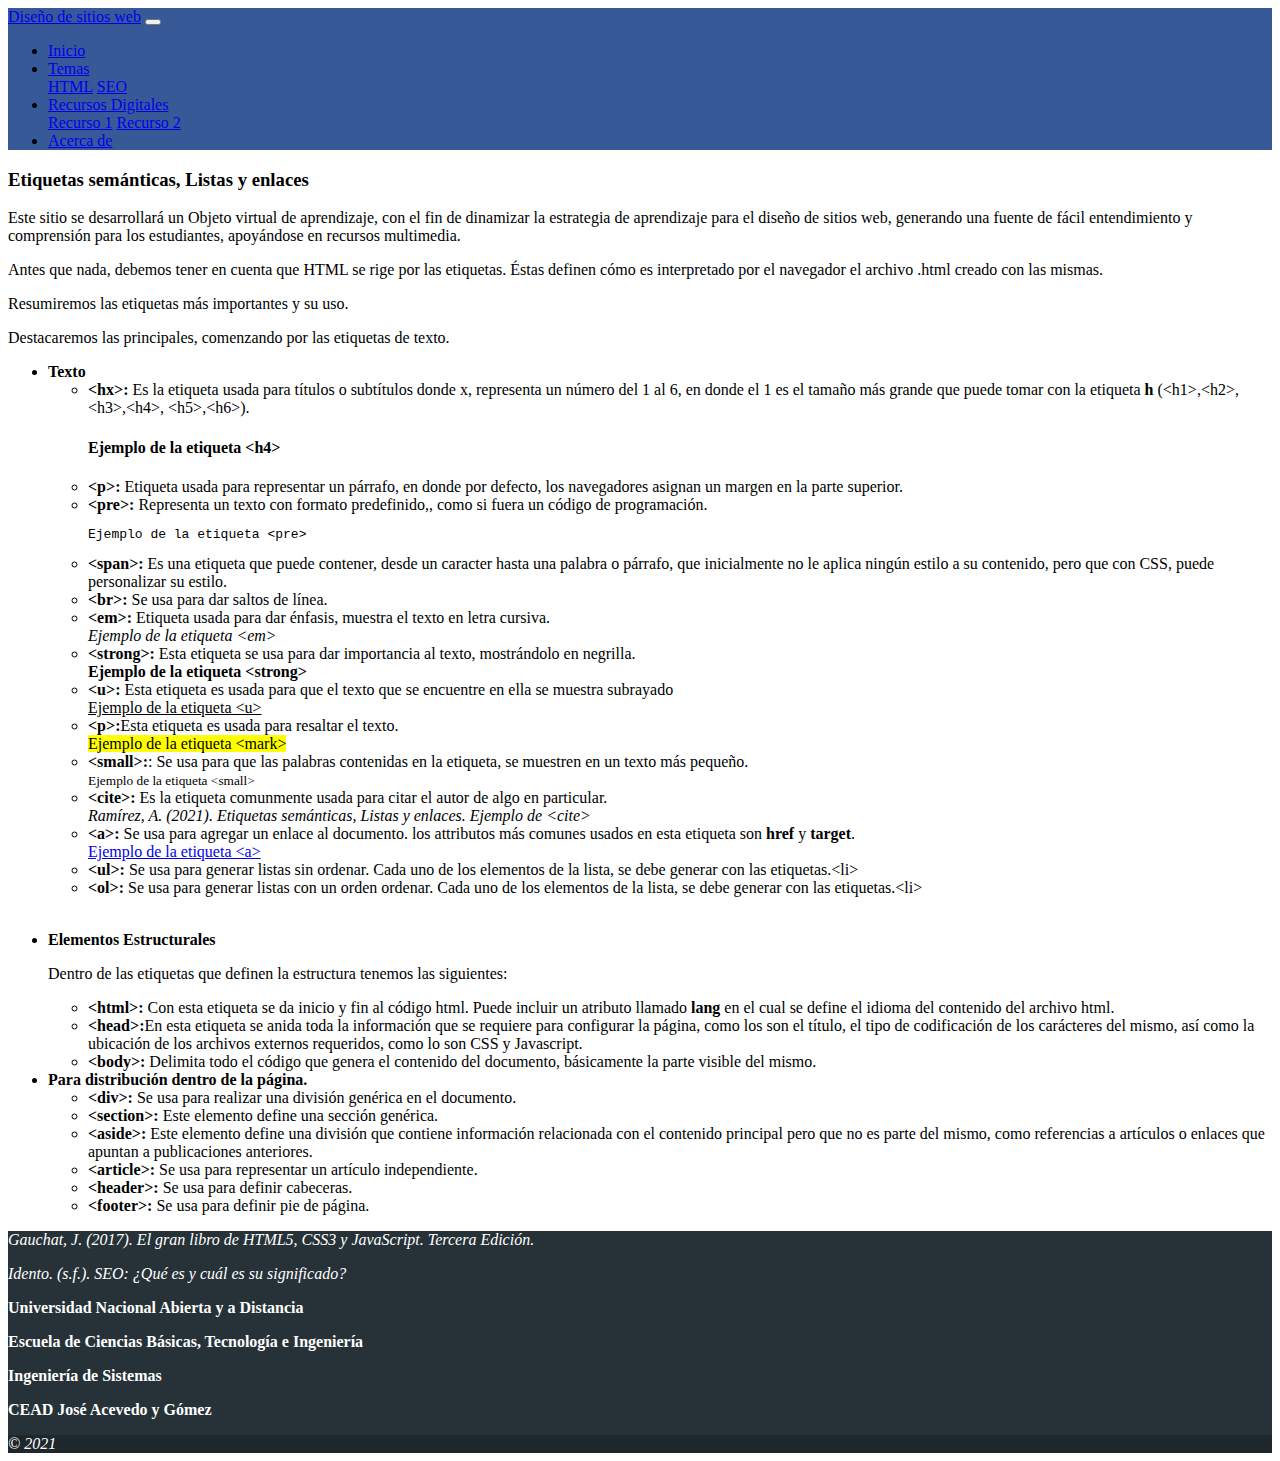
<file: fase4/subject-1.html>
<!DOCTYPE html>
<html lang="es">
<head>
    <meta charset="UTF-8">
    <meta name="description" content="UNAD DWS">
    <meta name="keywords" content="HTML, CSS, JavaScript">
    <meta name="author" content="Alejandro Ramírez">
    <title>Diseño de sitios web</title>
    <script src="https://code.jquery.com/jquery-3.5.1.slim.min.js"
            integrity="sha384-DfXdz2htPH0lsSSs5nCTpuj/zy4C+OGpamoFVy38MVBnE+IbbVYUew+OrCXaRkfj"
            crossorigin="anonymous"></script>
    <script src="https://cdn.jsdelivr.net/npm/bootstrap@4.6.0/dist/js/bootstrap.bundle.min.js"
            integrity="sha384-Piv4xVNRyMGpqkS2by6br4gNJ7DXjqk09RmUpJ8jgGtD7zP9yug3goQfGII0yAns"
            crossorigin="anonymous"></script>
    <link rel="stylesheet" href="https://cdn.jsdelivr.net/npm/bootstrap@4.6.0/dist/css/bootstrap.min.css"
          integrity="sha384-B0vP5xmATw1+K9KRQjQERJvTumQW0nPEzvF6L/Z6nronJ3oUOFUFpCjEUQouq2+l" crossorigin="anonymous">
    <link rel="stylesheet" href="../css/custom-css.css">
</head>
<body>
<header>
    <nav class="navbar navbar-expand-lg navbar-dark" style="background-color: #385998;">
        <a class="navbar-brand" href="design.html">Diseño de sitios web</a>
        <button class="navbar-toggler" type="button" data-toggle="collapse" data-target="#navbarSupportedContent"
                aria-controls="navbarSupportedContent" aria-expanded="false" aria-label="Toggle navigation">
            <span class="navbar-toggler-icon"></span>
        </button>
        <div class="collapse navbar-collapse" id="navbarSupportedContent">
            <ul class="navbar-nav mr-auto">
                <li class="nav-item active">
                    <a class="nav-link" href="design.html">Inicio</a>
                </li>
                <li class="nav-item dropdown">
                    <a class="nav-link dropdown-toggle" href="#" id="navbarDropdown" role="button"
                       data-toggle="dropdown" aria-haspopup="true" aria-expanded="false">
                        Temas
                    </a>
                    <div class="dropdown-menu" aria-labelledby="navbarDropdown">
                        <a class="dropdown-item" href="subject-1.html">HTML</a>
                        <a class="dropdown-item" href="subject-2.html">SEO</a>
                    </div>
                </li>
                <li class="nav-item dropdown">
                    <a class="nav-link dropdown-toggle" href="#" id="navbarDropdown" role="button"
                       data-toggle="dropdown" aria-haspopup="true" aria-expanded="false">
                        Recursos Digitales
                    </a>
                    <div class="dropdown-menu" aria-labelledby="navbarDropdown">
                        <a class="dropdown-item" href="resource-1.html">Recurso 1</a>
                        <a class="dropdown-item" href="resource-2.html">Recurso 2</a>
                    </div>
                </li>
                <li class="nav-item active">
                    <a class="nav-link" href="about.html">Acerca de</a>
                </li>
            </ul>
        </div>
    </nav>
</header>
<!-- START CONTENT-->
<div class="container">
    <div class="row mt-5">
        <div class="col-sm-4">
            <div class="card h-100">
                <div class="card-body d-flex flex-column">
                    <h3>Etiquetas semánticas, Listas y enlaces</h3>
                    <p>Este sitio se desarrollará un Objeto virtual de aprendizaje, con el fin de dinamizar la estrategia de
                        aprendizaje para el diseño de sitios web, generando una fuente de fácil entendimiento y comprensión para
                        los estudiantes, apoyándose en recursos multimedia.
                    </p>
                    <p> Antes que nada, debemos tener en cuenta que HTML se rige por las etiquetas. Éstas definen cómo es
                        interpretado
                        por el navegador el archivo .html creado con las mismas.
                    </p>
                    <p>Resumiremos las etiquetas más importantes y su uso.</p>
                </div>
            </div>
        </div>
        <div class="col-sm-4">
            <div class="card h-100">
                <div class="card-body d-flex flex-column">
                    <p>Destacaremos las principales, comenzando por las etiquetas de texto.</p>
                    <ul>
                        <li>
                            <b>Texto</b>
                            <ul>
                                <li>
                                    <b>&lt;hx&gt;:</b> Es la etiqueta usada para títulos o subtítulos donde x,
                                    representa un número del 1 al 6, en donde el 1 es el tamaño más grande que puede tomar
                                    con la etiqueta <strong>h</strong> (&lt;h1&gt;,&lt;h2&gt;,&lt;h3&gt;,&lt;h4&gt;,
                                    &lt;h5&gt;,&lt;h6&gt;).
                                    <h4>Ejemplo de la etiqueta &lt;h4&gt;</h4>
                                </li>
                                <li>
                                    <b>&lt;p&gt;:</b> Etiqueta usada para representar un párrafo, en donde por defecto,
                                    los navegadores asignan un margen en la parte superior.
                                </li>
                                <li>
                                    <b>&lt;pre&gt;:</b> Representa un texto con formato predefinido,, como si fuera un
                                    código de programación.
                                    <pre>Ejemplo de la etiqueta &lt;pre&gt;</pre>
                                </li>
                                <li>
                                    <b>&lt;span&gt;:</b> Es una etiqueta que puede contener, desde un caracter hasta
                                    una palabra o párrafo, que inicialmente no le aplica ningún estilo a su contenido,
                                    pero que con CSS, puede personalizar su estilo.
                                </li>
                                <li>
                                    <b>&lt;br&gt;:</b> Se usa para dar saltos de línea.
                                </li>
                                <li>
                                    <b>&lt;em&gt;:</b> Etiqueta usada para dar énfasis, muestra el texto en letra cursiva.
                                    <br>
                                    <em>Ejemplo de la etiqueta &lt;em&gt;</em>
                                </li>
                                <li>
                                    <b>&lt;strong&gt;:</b> Esta etiqueta se usa para dar importancia al texto, mostrándolo
                                    en negrilla.
                                    <br>
                                    <strong>Ejemplo de la etiqueta &lt;strong&gt;</strong>
                                </li>
                                <li>
                                    <b>&lt;u&gt;:</b> Esta etiqueta es usada para que el texto que se encuentre en ella
                                    se muestra subrayado
                                    <br>
                                    <u>Ejemplo de la etiqueta &lt;u&gt;</u>
                                </li>
                                <li>
                                    <b>&lt;p&gt;:</b>Esta etiqueta es usada para resaltar el texto.
                                    <br>
                                    <mark>Ejemplo de la etiqueta &lt;mark&gt;</mark>
                                </li>
                                <li>
                                    <b>&lt;small&gt;:</b>: Se usa para que las palabras contenidas en la etiqueta, se
                                    muestren en un texto más pequeño.
                                    <br>
                                    <small>Ejemplo de la etiqueta &lt;small&gt;</small>
                                </li>
                                <li>
                                    <b>&lt;cite&gt;:</b> Es la etiqueta comunmente usada para citar el autor de algo en
                                    particular.
                                    <br>
                                    <cite>Ramírez, A. (2021). Etiquetas semánticas, Listas y enlaces. Ejemplo de &lt;cite&gt;</cite>
                                </li>
                                <li>
                                    <b>&lt;a&gt;:</b> Se usa para agregar un enlace al documento. los attributos más
                                    comunes usados en esta etiqueta son <strong>href</strong> y <strong>target</strong>.
                                    <br>
                                    <a href="https://google.com.co" target="_blank">Ejemplo de la etiqueta &lt;a&gt;</a>
                                </li>
                                <li>
                                    <b>&lt;ul&gt;:</b> Se usa para generar listas sin ordenar. Cada uno de los elementos
                                    de la lista, se debe generar con las etiquetas.&lt;li&gt;
                                </li>
                                <li>
                                    <b>&lt;ol&gt;:</b> Se usa para generar listas con un orden ordenar. Cada uno de los elementos
                                    de la lista, se debe generar con las etiquetas.&lt;li&gt;
                                </li>
                            </ul>
                        </li>
                        <br>
                    </ul>
                </div>
            </div>
        </div>
        <div class="col-sm-4">
            <div class="card h-100">
                <div class="card-body d-flex flex-column">
                    <ul>
                        <li>
                            <p><b>Elementos Estructurales</b></p>
                            <p>Dentro de las etiquetas que definen la estructura tenemos las siguientes:</p>
                            <ul>
                                <li><b>&lt;html&gt;:</b> Con esta etiqueta se da inicio y fin al código html. Puede incluir un
                                    atributo llamado <strong>lang</strong> en el cual se define el idioma del contenido del archivo
                                    html.
                                </li>
                                <li><b>&lt;head&gt;:</b>En esta etiqueta se anida toda la información que se requiere para
                                    configurar la página, como los son el título, el tipo de codificación de los carácteres del
                                    mismo,
                                    así como la ubicación de los archivos externos requeridos, como lo son CSS y Javascript.
                                </li>
                                <li><b>&lt;body&gt;:</b> Delimita todo el código que genera el contenido del documento, básicamente
                                    la parte visible del mismo.
                                </li>
                            </ul>
                        </li>
                        <li>
                            <b>Para distribución dentro de la página.</b>
                            <ul>
                                <li>
                                    <b>&lt;div&gt;:</b> Se usa para realizar una división genérica en el documento.
                                </li>
                                <li>
                                    <b>&lt;section&gt;:</b> Este elemento define una sección genérica.
                                </li>
                                <li>
                                    <b>&lt;aside&gt;:</b> Este elemento define una división que contiene información
                                    relacionada con el contenido principal pero que no es parte del mismo, como
                                    referencias a artículos o enlaces que apuntan a publicaciones anteriores.
                                </li>
                                <li>
                                    <b>&lt;article&gt;:</b> Se usa para representar un artículo independiente.
                                </li>
                                <li>
                                    <b>&lt;header&gt;:</b> Se usa para definir cabeceras.
                                </li>
                                <li>
                                    <b>&lt;footer&gt;:</b> Se usa para definir pie de página.
                                </li>
                            </ul>
                        </li>
                    </ul>
                </div>
            </div>
        </div>
    </div>
</div>
</div>
<footer class="page-footer font-small color-dark pt-4 mt-5">
    <div class="container-fluid">
        <p><cite>Gauchat, J. (2017). El gran libro de HTML5, CSS3 y JavaScript. Tercera Edición.</cite></p>
<p><cite>Idento. (s.f.). SEO: ¿Qué es y cuál es su significado?</cite></p>
        <p><b> Universidad Nacional Abierta y a Distancia</b></p>
        <p><b> Escuela de Ciencias Básicas, Tecnología e Ingeniería</b></p>
        <p><b> Ingeniería de Sistemas</b></p>
        <p><b> CEAD José Acevedo y Gómez</b></p>
    </div>
    <div class="copyright-footer text-center py-3"><cite>&copy; 2021 </cite>
    </div>
</footer>
</body>
</html>
</file>
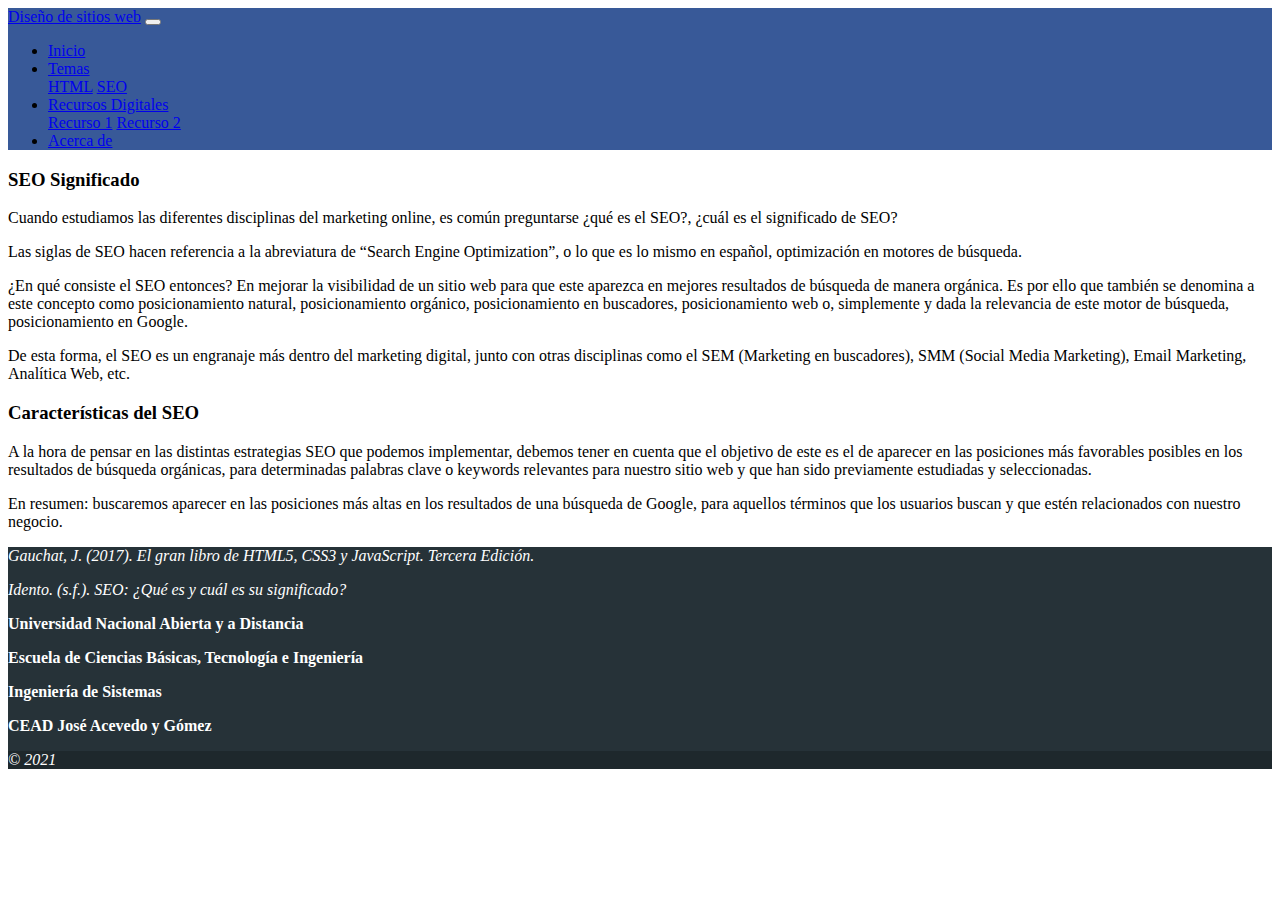
<file: fase4/subject-2.html>
<!DOCTYPE html>
<html lang="es">
<head>
    <meta charset="UTF-8">
    <title>SEO</title>
    <script src="https://code.jquery.com/jquery-3.5.1.slim.min.js"
            integrity="sha384-DfXdz2htPH0lsSSs5nCTpuj/zy4C+OGpamoFVy38MVBnE+IbbVYUew+OrCXaRkfj"
            crossorigin="anonymous"></script>
    <script src="https://cdn.jsdelivr.net/npm/bootstrap@4.6.0/dist/js/bootstrap.bundle.min.js"
            integrity="sha384-Piv4xVNRyMGpqkS2by6br4gNJ7DXjqk09RmUpJ8jgGtD7zP9yug3goQfGII0yAns"
            crossorigin="anonymous"></script>
    <link rel="stylesheet" href="https://cdn.jsdelivr.net/npm/bootstrap@4.6.0/dist/css/bootstrap.min.css"
          integrity="sha384-B0vP5xmATw1+K9KRQjQERJvTumQW0nPEzvF6L/Z6nronJ3oUOFUFpCjEUQouq2+l" crossorigin="anonymous">
    <link rel="stylesheet" href="../css/custom-css.css">
</head>
<body>
<header>
    <nav class="navbar navbar-expand-lg navbar-dark" style="background-color: #385998;">
        <a class="navbar-brand" href="design.html">Diseño de sitios web</a>
        <button class="navbar-toggler" type="button" data-toggle="collapse" data-target="#navbarSupportedContent"
                aria-controls="navbarSupportedContent" aria-expanded="false" aria-label="Toggle navigation">
            <span class="navbar-toggler-icon"></span>
        </button>
        <div class="collapse navbar-collapse" id="navbarSupportedContent">
            <ul class="navbar-nav mr-auto">
                <li class="nav-item active">
                    <a class="nav-link" href="design.html">Inicio</a>
                </li>
                <li class="nav-item dropdown">
                    <a class="nav-link dropdown-toggle" href="#" id="navbarDropdown" role="button"
                       data-toggle="dropdown" aria-haspopup="true" aria-expanded="false">
                        Temas
                    </a>
                    <div class="dropdown-menu" aria-labelledby="navbarDropdown">
                        <a class="dropdown-item" href="subject-1.html">HTML</a>
                        <a class="dropdown-item" href="subject-2.html">SEO</a>
                    </div>
                </li>
                <li class="nav-item dropdown">
                    <a class="nav-link dropdown-toggle" href="#" id="navbarDropdown" role="button"
                       data-toggle="dropdown" aria-haspopup="true" aria-expanded="false">
                        Recursos Digitales
                    </a>
                    <div class="dropdown-menu" aria-labelledby="navbarDropdown">
                        <a class="dropdown-item" href="resource-1.html">Recurso 1</a>
                        <a class="dropdown-item" href="resource-2.html">Recurso 2</a>
                    </div>
                </li>
                <li class="nav-item active">
                    <a class="nav-link" href="about.html">Acerca de</a>
                </li>
            </ul>
        </div>
    </nav>
</header>
<!-- START CONTENT-->
<div class="container">
    <div class="row mt-5">
        <div class="col-sm-12">
            <div class="card h-100">
                <div class="card-body d-flex flex-column">
                    <h3>SEO Significado</h3>
                    <p>Cuando estudiamos las diferentes disciplinas del marketing online, es común preguntarse ¿qué es
                        el SEO?, ¿cuál es el significado de SEO?
                    </p>
                    <p> Las siglas de SEO hacen referencia a la abreviatura de “Search Engine Optimization”, o lo que es
                        lo mismo en español, optimización en motores de búsqueda.
                    </p>
                    <p>¿En qué consiste el SEO entonces? En mejorar la visibilidad de un sitio web para que este
                        aparezca en mejores resultados de búsqueda de manera orgánica. Es por ello que también se
                        denomina a este concepto como posicionamiento natural, posicionamiento orgánico, posicionamiento
                        en buscadores, posicionamiento web o, simplemente y dada la relevancia de este motor de
                        búsqueda, posicionamiento en Google.
                    </p>
                    <p>
                        De esta forma, el SEO es un engranaje más dentro del marketing digital, junto con otras
                        disciplinas como el SEM (Marketing en buscadores), SMM (Social Media Marketing), Email
                        Marketing, Analítica Web, etc.
                    </p>
                    <h3>Características del SEO</h3>
                    <p>A la hora de pensar en las distintas estrategias SEO que podemos implementar, debemos tener en
                        cuenta que el objetivo de este es el de aparecer en las posiciones más favorables posibles en
                        los resultados de búsqueda orgánicas, para determinadas palabras clave o keywords relevantes
                        para nuestro sitio web y que han sido previamente estudiadas y seleccionadas.
                    </p>
                    <p>
                        En resumen: buscaremos aparecer en las posiciones más altas en los resultados de una búsqueda de
                        Google, para aquellos términos que los usuarios buscan y que estén relacionados con nuestro
                        negocio.
                    </p>
                </div>
            </div>
        </div>
    </div>
</div>
</div>
<footer class="page-footer font-small color-dark pt-4 mt-5">
    <div class="container-fluid">
        <p><cite>Gauchat, J. (2017). El gran libro de HTML5, CSS3 y JavaScript. Tercera Edición.</cite></p>
        <p><cite>Idento. (s.f.). SEO: ¿Qué es y cuál es su significado?</cite></p>
        <p><b> Universidad Nacional Abierta y a Distancia</b></p>
        <p><b> Escuela de Ciencias Básicas, Tecnología e Ingeniería</b></p>
        <p><b> Ingeniería de Sistemas</b></p>
        <p><b> CEAD José Acevedo y Gómez</b></p>
    </div>
    <div class="copyright-footer text-center py-3"><cite>&copy; 2021 </cite>
    </div>
</footer>
</body>
</html>
</file>
<file: css/styles.css>
body {
    font-family: "Cambria Math";
}

.site-title {
    /* Seleccionamos un margen para que horizontalmente quede centrado en el grid que se encuentra y verticalmente
     tanto arriba como abajo, de 15 pixeles. */
    margin: 15px auto;
    font-size: 3em;
}

.nav-container {
    display: grid;
    grid-template-columns: 4fr 7fr;
    align-items: center;
    background-color: #385998;
    color: #FFFFFF;
}

/* Se dan estilos a los enlaces */
a {
    text-decoration: none;
    color: #FFFFFF;
}


/* Cuando se coloca el puntero encima, lo cambia el estilo del puntero del mouse */
.my-nav li:hover {
    cursor: pointer;

}

/* Alineamos el menú hacia la parte derecha */
.my-nav {
    text-align: right;
    font-size: 1.1em;
    margin-right: 15px;
}

/* Le damos estilo al nav con los menús principales */
nav ul li {
    border-left: 2px solid #6D84B4;
    list-style: none;
    position: relative;
    display: inline-block;
    padding: 0 55px;
}

/* Configuramos en negro la letra de los submenús */
ul li ul a {
    color: black;
}

/* Cambiamos el color de la letra cuando el puntero está sobre un menú base */
.nav-root > a:hover {
    color: #D8DFEA;
}

/* Ocultamos los submenús y configuramos su color de fondo*/
nav ul li ul {
    background: white;
    position: absolute;
    padding-left: 0;
    left: 0;
    display: none;
}

/* Damos el estilo cuando el puntero se encuentra encima del menú principal y tiene submenús */
nav ul li:hover > ul,
nav ul li ul:hover {
    visibility: visible;
    box-shadow: 0px 3px 5px -1px #ccc;
    text-align: left;
    padding-top: 20px;
    display: block;
}

/* Organiza los sub menús en columna */
ul li ul li {
    text-align: left;
    clear: both;
    margin-bottom: 20px;
    border-style: none;
    width: 100%;
}

/* Efecto para cuando se pasa el puntero del mouse sobre un sub menú */
ul li ul li a:hover {
    padding-left: 4px;
    transition: all 0.4s;
}

/* ESTILOS PARA EL CONTAINER */
.container {
    display: grid;
    grid-template-columns: 75% 20%;
    background: #ededed;
}

.container-3 {
    display: flex;
    background: #ededed;
}

section {
    padding: 15px;
    argin: auto;
}

/* Se centra la imagen en el div  */
.image {
    max-width: 95%;
    display: block;
    margin: auto;
}

#my-aside {
    margin: auto;
    max-width: inherit;
    background: #FFFFFF;
    padding: 32px;
    max-height: 80%;
    min-width: 90%;
    border-radius: 6px;
    flex-wrap: wrap;
}

.content-div {
    margin: 15px auto;
    flex: 29%;
    max-width: 29%;
    background: #FFFFFF;
    padding: 32px;
    border-radius: 6px;

}

.my-aside-span {
    display: inline
}

/* ESTILOS PARA EL FOOTER */
.footer {
    padding: 32px;
    border-top: 1px solid #D8DFEA;
    background-color: #D8DFEA;
    text-align: right !important;
}
</file>
<file: css/custom-css.css>
.copyright-footer{
    background-color: rgba(0,0,0,0.2);
}
.color-dark{
    background-color: #263238 !important;
    color:#FFFFFF;
}
</file>
